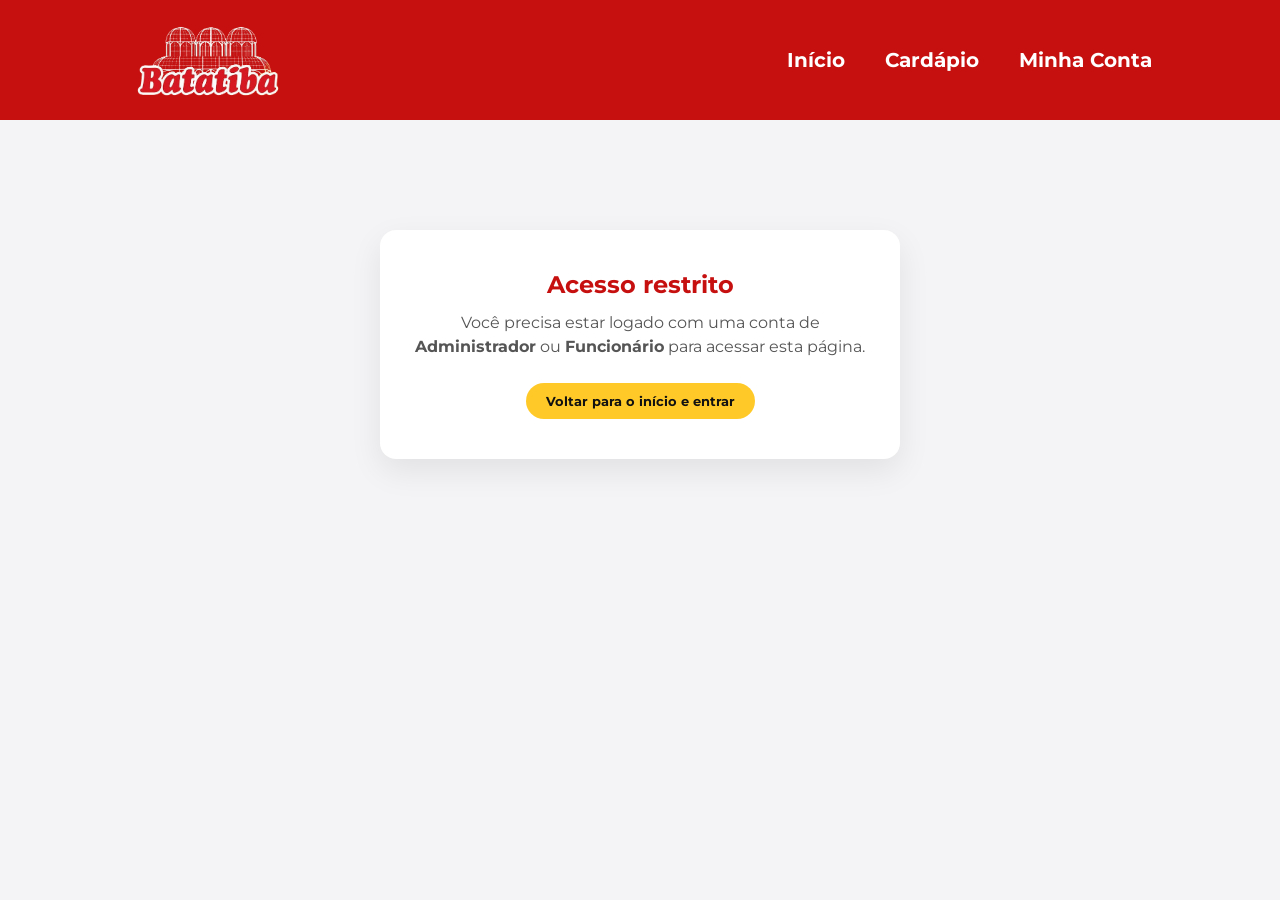
<file: admin.html>
<!DOCTYPE html>
<html lang="pt-BR">
<head>
    <meta charset="UTF-8">
    <meta name="viewport" content="width=device-width, initial-scale=1.0">
    <title>Painel Administrativo | Batatiba</title>
    <link rel="stylesheet" href="style.css">
    <link rel="stylesheet" href="cardapio.css">
    <link rel="stylesheet" href="admin.css">
    <link rel="preconnect" href="https://fonts.googleapis.com">
    <link rel="preconnect" href="https://fonts.gstatic.com" crossorigin>
    <link href="https://fonts.googleapis.com/css2?family=Montserrat:ital,wght@0,100..900;1,100..900&display=swap" rel="stylesheet">
</head>
<body>

    <header class="cabecalho">
        <div class="logo">
            <a href="index.html" class="logo-link">
                <img src="img/logo_Batatibasemfundo.png" alt="Logo Batatiba">
            </a>
        </div>
        <nav class="categoria">
            <a href="index.html">Início</a>
            <a href="cardapio.html">Cardápio</a>
            <a href="index.html">Minha Conta</a>
        </nav>
    </header>

    <main class="container-admin">

        <!-- Mensagem exibida se o usuário não tiver permissão de acesso -->
        <div id="admin-sem-acesso" class="admin-sem-acesso hidden">
            <h2>Acesso restrito</h2>
            <p>Você precisa estar logado com uma conta de <strong>Administrador</strong> ou <strong>Funcionário</strong> para acessar esta página.</p>
            <a href="index.html" class="btn-admin-primario">Voltar para o início e entrar</a>
        </div>

        <div id="admin-conteudo" class="hidden">
            <div class="admin-topo">
                <div>
                    <h1>Painel Administrativo</h1>
                    <p id="admin-boas-vindas" class="admin-subtitulo"></p>
                </div>
                <span id="admin-cargo-badge" class="role-badge badge-admin"></span>
            </div>

            <!-- ABAS -->
            <div class="admin-tabs">
                <button type="button" class="admin-tab-btn active" data-tab="usuarios">👥 Usuários &amp; Cargos</button>
                <button type="button" class="admin-tab-btn" data-tab="cardapio">🍟 Cardápio &amp; Preços</button>
            </div>

            <!-- ===================== ABA USUÁRIOS ===================== -->
            <section id="tab-usuarios" class="admin-tab-painel">

                <div class="admin-card">
                    <h2>Adicionar pessoa</h2>
                    <p class="admin-card-sub">Crie uma conta diretamente e defina o cargo/função dela. A conta é identificada pelo nome completo e telefone.</p>

                    <form id="formNovoUsuario" class="admin-form">
                        <div class="admin-form-grid">
                            <div class="field">
                                <label for="novoNome">Nome completo</label>
                                <input type="text" id="novoNome" required>
                                <span class="error-msg" data-error-for="novoNome"></span>
                            </div>
                            <div class="field">
                                <label for="novoTelefone">Telefone</label>
                                <input type="tel" id="novoTelefone" placeholder="(00) 00000-0000" required>
                                <span class="error-msg" data-error-for="novoTelefone"></span>
                            </div>
                            <div class="field">
                                <label for="novoEmail">E-mail</label>
                                <input type="email" id="novoEmail" placeholder="opcional@exemplo.com">
                                <span class="error-msg" data-error-for="novoEmail"></span>
                            </div>
                            <div class="field">
                                <label for="novoCargo">Cargo / Função</label>
                                <select id="novoCargo" required></select>
                            </div>
                            <div class="field">
                                <label for="novaSenha">Senha temporária</label>
                                <input type="text" id="novaSenha" placeholder="mín. 6 caracteres" required>
                                <span class="error-msg" data-error-for="novaSenha"></span>
                            </div>
                        </div>
                        <button type="submit" class="btn-admin-primario">+ Adicionar pessoa</button>
                    </form>
                </div>

                <div class="admin-card">
                    <div class="admin-card-cabecalho">
                        <div>
                            <h2>Contas cadastradas</h2>
                            <p class="admin-card-sub">Altere o cargo/função de qualquer conta ou remova o acesso quando necessário.</p>
                        </div>

                        <div class="admin-acoes-csv">
                            <button type="button" id="btnExportarUsuarios" class="btn-exportar-txt hidden">
                                📄 Exportar usuários (.txt)
                            </button>

                            <button type="button" id="btnExportarUsuariosCSV" class="btn-exportar-txt hidden">
                                📊 Exportar usuários (.csv)
                            </button>

                            <button type="button" id="btnImportarUsuariosTXT" class="btn-exportar-txt hidden">
                                📥 Importar usuários (.txt)
                            </button>

                            <button type="button" id="btnImportarUsuariosCSV" class="btn-exportar-txt hidden">
                                📥 Importar usuários (.csv)
                            </button>

                            <input type="file" id="inputImportarUsuariosTXT" accept=".txt,text/plain" hidden>
                            <input type="file" id="inputImportarUsuariosCSV" accept=".csv,text/csv" hidden>
                        </div>
                    </div>

                    <div class="admin-table-wrap">
                        <table class="admin-table" id="tabelaUsuarios">
                            <thead>
                                <tr>
                                    <th>Nome</th>
                                    <th>Telefone</th>
                                    <th>E-mail</th>
                                    <th>Cargo / Função</th>
                                    <th></th>
                                </tr>
                            </thead>
                            <tbody></tbody>
                        </table>
                    </div>
                </div>
            </section>

            <!-- ===================== ABA CARDÁPIO ===================== -->
            <section id="tab-cardapio" class="admin-tab-painel hidden">

                <div class="admin-card">
                    <h2 id="tituloFormItem">Adicionar item ao cardápio</h2>
                    <form id="formItemAdmin" class="admin-form">
                        <input type="hidden" id="adminItemId">
                        <div class="admin-form-grid">
                            <div class="field">
                                <label for="adminItemNome">Nome do item</label>
                                <input type="text" id="adminItemNome" required>
                            </div>
                            <div class="field">
                                <label for="adminItemCategoria">Categoria</label>
                                <select id="adminItemCategoria" required>
                                    <option value="torres">Torres de Batata</option>
                                    <option value="porcoes">Porções</option>
                                    <option value="bebidas">Bebidas</option>
                                </select>
                            </div>
                            <div class="field">
                                <label for="adminItemPreco">Preço (R$)</label>
                                <input type="number" id="adminItemPreco" min="0" step="0.01" required>
                            </div>
                            <div class="field">
                                <label for="adminItemImagemArquivo">Imagem do item (PNG ou JPEG)</label>
                                <input type="file" id="adminItemImagemArquivo" accept="image/png, image/jpeg">
                                <input type="hidden" id="adminItemImagem">
                                <img id="adminItemImagemPreview" class="preview-imagem-item hidden" alt="Pré-visualização da imagem">
                            </div>
                            <div class="field field-full">
                                <label for="adminItemDescricao">Descrição</label>
                                <input type="text" id="adminItemDescricao" required>
                            </div>
                        </div>
                        <div class="form-item-acoes">
                            <button type="submit" class="btn-admin-primario">Salvar item</button>
                            <button type="button" id="btnCancelarItemAdmin" class="btn-admin-secundario hidden">Cancelar edição</button>
                        </div>
                    </form>
                </div>

                <div class="admin-card">
                    <div class="admin-card-cabecalho">
                        <div>
                            <h2>Itens do cardápio</h2>
                            <p class="admin-card-sub">Altere preços rapidamente ou edite/remova qualquer item.</p>
                        </div>

                        <div class="admin-acoes-csv">
                            <button type="button" id="btnExportarCardapio" class="btn-exportar-txt hidden">
                                📄 Exportar cardápio (.txt)
                            </button>

                            <button type="button" id="btnExportarCardapioCSV" class="btn-exportar-txt hidden">
                                📊 Exportar cardápio (.csv)
                            </button>

                            <button type="button" id="btnImportarCardapioTXT" class="btn-exportar-txt hidden">
                                📥 Importar cardápio (.txt)
                            </button>

                            <button type="button" id="btnImportarCardapioCSV" class="btn-exportar-txt hidden">
                                📥 Importar cardápio (.csv)
                            </button>

                            <input type="file" id="inputImportarCardapioTXT" accept=".txt,text/plain" hidden>
                            <input type="file" id="inputImportarCardapioCSV" accept=".csv,text/csv" hidden>
                        </div>
                    </div>

                    <!-- CONSULTA: busca, filtro, ordenação e contagem -->
                    <form class="consulta-cardapio" id="adminConsulta" role="search" aria-label="Consultar itens do cardápio" onsubmit="return false">
                        <div class="consulta-campo consulta-busca">
                            <label for="adminConsultaBusca">🔍 Buscar item</label>
                            <input type="search" id="adminConsultaBusca" placeholder="Nome, descrição ou categoria..." autocomplete="off">
                        </div>
                        <div class="consulta-campo">
                            <label for="adminConsultaCategoria">Categoria</label>
                            <select id="adminConsultaCategoria">
                                <option value="todos">Todas</option>
                                <option value="torres">Torres de Batata</option>
                                <option value="porcoes">Porções</option>
                                <option value="bebidas">Bebidas</option>
                            </select>
                        </div>
                        <div class="consulta-campo">
                            <label for="adminConsultaPrecoMin">Preço mín. (R$)</label>
                            <input type="number" id="adminConsultaPrecoMin" min="0" step="0.01" placeholder="0,00">
                        </div>
                        <div class="consulta-campo">
                            <label for="adminConsultaPrecoMax">Preço máx. (R$)</label>
                            <input type="number" id="adminConsultaPrecoMax" min="0" step="0.01" placeholder="100,00">
                        </div>
                        <div class="consulta-campo">
                            <label for="adminConsultaOrdem">Ordenar por</label>
                            <select id="adminConsultaOrdem">
                                <option value="padrao">Ordem cadastrada</option>
                                <option value="nome-asc">Nome (A–Z)</option>
                                <option value="nome-desc">Nome (Z–A)</option>
                                <option value="preco-asc">Menor preço</option>
                                <option value="preco-desc">Maior preço</option>
                                <option value="categoria">Categoria</option>
                            </select>
                        </div>
                        <button type="button" id="adminConsultaLimpar" class="btn-consulta-limpar">Limpar consulta</button>
                    </form>

                    <!-- Contagem de registros por categoria (clique para filtrar) -->
                    <div class="admin-consulta-chips" id="adminConsultaChips" aria-label="Contagem por categoria"></div>

                    <!-- Resumo e estatísticas dos itens exibidos -->
                    <p class="consulta-resumo consulta-resumo-admin" id="adminConsultaResumo" aria-live="polite"></p>
                    <div class="admin-consulta-stats" id="adminConsultaStats"></div>

                    <div class="admin-table-wrap">
                        <table class="admin-table" id="tabelaCardapio">
                            <thead>
                                <tr>
                                    <th>Item</th>
                                    <th>Categoria</th>
                                    <th>Preço</th>
                                    <th></th>
                                </tr>
                            </thead>
                            <tbody></tbody>
                        </table>
                    </div>
                </div>
            </section>
        </div>
    </main>

    <script src="auth-shared.js"></script>
    <script src="admin.js"></script>
</body>
</html>
</file>
<file: style.css>
@import url('https://fonts.googleapis.com/css2?family=Montserrat:ital,wght@0,100..900;1,100..900&display=swap');

/* Palheta de Cores*/
:root {
    --cor-principal: rgb(198, 16, 16);       /* Vermelho Batatiba */
    --cor-destaque: #ffca28;                 /* Amarelo Botão/Hover */
    --cor-destaque-escuro: #e6b825;          /* Amarelo Hover Botão */
    --cor-fundo-pagina: #f4f4f6;             /* Cinza bem claro */
    --cor-fundo-cartao: #ffffff;             /* Branco */
    --cor-texto-escuro: #111111;            /* Preto quase puro */
    --cor-texto-medio: #555555;             /* Cinza médio para textos */
    --cor-texto-claro: #ffffff;             /* Branco */
    --cor-cheddar: #ff9100;                /* Cor Cheddar*/
    --fonte-principal: 'Montserrat', sans-serif;
    --sombra-padrao: 0 12px 32px rgba(0, 0, 0, 0.08);
    --sombra-botao: 0 4px 14px rgba(255, 202, 40, 0.4);
}

/*  Configurações Principais*/
* {
    padding: 0;
    margin: 0;
    box-sizing: border-box;
    font-family: var(--fonte-principal);
}

body {
    background-color: var(--cor-fundo-pagina);
    color: var(--cor-texto-escuro);
}

/* cabeçalho do site */

.cabecalho {
    background-color: var(--cor-principal);
    height: 120px;
    display: flex;
    flex-direction: row;
    justify-content: space-between;
    align-items: center;
    padding: 0 3%;
    position: relative;
    z-index: 10;
    border-bottom: 1px solid var(--line);
}


/*===========================*/
/*       Botão Entrar        */
/*===========================*/

.btn-entrar{
  font-family: var(--fonte-principal);
  background: transparent;
  border: 1px solid var(--cor-texto-claro);
  padding: 10px 26px;
  border-radius: 999px;
  letter-spacing: 0.3px;
    font-size: 20px;
    font-weight: 700;
    color: var(--cor-texto-claro);
    text-decoration: none;
    line-height: 1;
    transition: color 0.2s ease, transform 0.2s ease, background 0.2s ease, border-color 0.2s ease;
    cursor: pointer;
}

.btn-entrar:hover{
    color: var(--cor-texto-escuro);
    background: var(--cor-destaque);
    border-color: var(--cor-destaque);
    transform: translateY(-2px);
}

.btn-entrar:focus-visible,
nav a:focus-visible{
  outline: 2px solid var(--cor-destaque);
  outline-offset: 3px;
}

/*===========================*/
/*   Botão de Perfil (Logado) */
/*===========================*/

.btn-entrar.logged{
  padding: 0;
  width: 48px;
  height: 48px;
  border-radius: 50%;
  border: 2px solid var(--cor-destaque);
  background: var(--cor-principal);
  overflow: hidden;
  display: flex;
  align-items: center;
  justify-content: center;
}

.btn-entrar.logged:hover{
  background: var(--cor-principal);
  border-color: var(--cor-destaque-escuro);
  transform: translateY(-2px) scale(1.05);
}

.avatar-circle{
  width: 100%;
  height: 100%;
  border-radius: 50%;
  overflow: hidden;
  display: flex;
  align-items: center;
  justify-content: center;
}

.avatar-circle img{
  width: 100%;
  height: 100%;
  object-fit: cover;
  display: block;
}

.avatar-circle .avatar-iniciais{
  color: var(--cor-texto-claro);
  font-weight: 800;
  font-size: 18px;
  line-height: 1;
}

/* ===== MODAL OVERLAY ===== */
.overlay{
  position: fixed;
  inset: 0;
  background: rgba(17,17,17,0.72);
  backdrop-filter: blur(3px);
  display:flex;
  align-items:center;
  justify-content:center;
  opacity: 0;
  pointer-events: none;
  transition: opacity 0.25s ease;
  z-index: 100;
}

.overlay.active{
  opacity: 1;
  pointer-events: auto;
}

.modal{
  background: var(--cor-fundo-cartao);
  border: 1px solid rgba(17,17,17,0.08);
  border-radius: 18px;
  width: 400px;
  max-width: 90vw;
  max-height: 88vh;
  overflow-y: auto;
  padding: 40px 36px 32px;
  position: relative;
  transform: translateY(16px) scale(0.97);
  transition: transform 0.3s cubic-bezier(.2,.9,.3,1.2);
  box-shadow: var(--sombra-padrao);
}

.overlay.active .modal{
  transform: translateY(0) scale(1);
}

.modal-close{
  position:absolute;
  top: 18px;
  right: 18px;
  background:none;
  border:none;
  color: var(--cor-texto-medio);
  font-size: 20px;
  cursor:pointer;
  line-height:1;
  transition: color 0.2s ease;
}

.modal-close:hover{ color: var(--cor-principal); }

.modal-screen.hidden{ display:none; }
.hidden{ display:none !important; }

.back-btn{
  background:none;
  border:none;
  color: var(--cor-texto-medio);
  font-size: 13px;
  font-weight: 500;
  cursor:pointer;
  margin-bottom: 18px;
  padding: 0;
  transition: color 0.2s ease;
}

.back-btn:hover{ color: var(--cor-principal); }

.modal-title{
  font-family: var(--fonte-principal);
  font-size: 26px;
  font-weight: 700;
  text-align:center;
  margin-bottom: 6px;
  color: var(--cor-texto-escuro);
}

.modal-sub{
  text-align:center;
  color: var(--cor-texto-medio);
  font-size: 13.5px;
  margin-bottom: 30px;
}

.modal-options{
  display:flex;
  flex-direction:column;
  gap: 14px;
}

/* ===== CARGO/FUNÇÃO E PAINEL ADMIN (Meu Perfil) ===== */
.role-badge{
  display: block;
  width: fit-content;
  margin: 0 auto 18px;
  padding: 5px 14px;
  border-radius: 30px;
  font-size: 12px;
  font-weight: 700;
  text-transform: uppercase;
  letter-spacing: 0.4px;
  background: var(--cor-fundo-pagina);
  color: var(--cor-texto-medio);
  border: 1px solid rgba(17,17,17,0.12);
}

.role-badge.badge-admin{
  background: rgba(198,16,16,0.1);
  color: var(--cor-principal);
  border-color: var(--cor-principal);
}

.role-badge.badge-funcionario{
  background: rgba(255,202,40,0.18);
  color: #7a5b00;
  border-color: var(--cor-destaque);
}

.link-painel-admin{
  display: flex;
  align-items: center;
  justify-content: center;
  gap: 8px;
  width: 100%;
  margin-bottom: 20px;
  padding: 12px;
  border-radius: 10px;
  border: 2px solid var(--cor-principal);
  background: var(--cor-principal);
  color: var(--cor-texto-claro);
  font-family: var(--fonte-principal);
  font-size: 14.5px;
  font-weight: 700;
  text-decoration: none;
  text-align: center;
  transition: background 0.2s ease, color 0.2s ease, transform 0.15s ease;
}

.link-painel-admin:hover{
  background: var(--cor-destaque);
  border-color: var(--cor-destaque);
  color: var(--cor-texto-escuro);
  transform: translateY(-2px);
}

.option-btn{
  display:flex;
  align-items:center;
  justify-content:space-between;
  width:100%;
  padding: 16px 20px;
  border-radius: 12px;
  border: 1px solid rgba(17,17,17,0.1);
  background: var(--cor-fundo-pagina);
  color: var(--cor-texto-escuro);
  font-family: var(--fonte-principal);
  font-size: 15px;
  font-weight: 500;
  cursor:pointer;
  transition: all 0.2s ease;
  text-align:left;
}

.option-btn small{
  display:block;
  color: var(--cor-texto-medio);
  font-size: 12px;
  font-weight: 400;
  margin-top: 2px;
}

.option-btn .arrow{
  color: var(--cor-principal);
  font-size: 18px;
  transition: transform 0.2s ease;
}

.option-btn:hover{
  border-color: var(--cor-principal);
  background: rgba(198,16,16,0.06);
}

.option-btn:hover .arrow{
  transform: translateX(4px);
}

.option-btn.primary{
  border-color: var(--cor-destaque);
  background: linear-gradient(135deg, rgba(255,202,40,0.18), rgba(255,202,40,0.05));
}

/* ===== FORM ===== */
.field{
  margin-bottom: 18px;
  display:flex;
  flex-direction:column;
  gap: 6px;
}

.field label{
  font-size: 13px;
  font-weight: 500;
  color: var(--cor-texto-medio);
}

.field input{
  background: var(--cor-fundo-pagina);
  border: 1px solid rgba(17,17,17,0.12);
  border-radius: 10px;
  padding: 12px 14px;
  color: var(--cor-texto-escuro);
  font-family: var(--fonte-principal);
  font-size: 14.5px;
  outline:none;
  transition: border-color 0.2s ease, background 0.2s ease;
}

.field input::placeholder{
  color: rgba(85,85,85,0.55);
}

.field input:focus{
  border-color: var(--cor-destaque);
  background: rgba(255,202,40,0.08);
}

.field input.invalid{
  border-color: var(--cor-principal);
}

.error-msg{
  min-height: 14px;
  font-size: 12px;
  color: var(--cor-principal);
}

.submit-btn{
  width:100%;
  margin-top: 8px;
  padding: 13px;
  border-radius: 10px;
  border: none;
  background: var(--cor-principal);
  color: var(--cor-texto-claro);
  font-family: var(--fonte-principal);
  font-size: 15px;
  font-weight: 600;
  cursor:pointer;
  box-shadow: var(--sombra-botao);
  transition: filter 0.2s ease, transform 0.15s ease, background 0.2s ease;
}

.submit-btn:hover{
  background: var(--cor-destaque-escuro);
  color: var(--cor-texto-escuro);
}

.submit-btn:active{
  transform: scale(0.98);
}

.option-btn:focus-visible,
.submit-btn:focus-visible,
.back-btn:focus-visible,
.modal-close:focus-visible,
.field input:focus-visible{
  outline: 2px solid var(--cor-destaque);
  outline-offset: 2px;
}

@media (max-width: 720px){
  header{ padding: 16px 20px; flex-wrap:wrap; gap:14px; }
  nav{ order:3; width:100%; justify-content:center; gap:22px; flex-wrap:wrap; }
  .btn-entrar{ padding:8px 20px; }
}

@media (prefers-reduced-motion: reduce){
  *{ transition: none !important; }
}


/*===================*/
/*       Logo        */
/*===================*/

.logo {
    height: 160px;
    display: flex;
    align-items: center;
}

.logo img {
    height: 100%;
    width: auto;
    object-fit: contain;
}

.categoria {
    display: flex;
    gap: 40px;
    align-items: center;
}

.categoria a {
    font-size: 20px;
    font-weight: 700;
    color: var(--cor-texto-claro);
    text-decoration: none;
    line-height: 1;
    transition: color 0.2s ease, transform 0.2s ease;
    cursor: pointer;
}

.categoria a:hover {
    color: var(--cor-destaque); 
    transform: translateY(-2px);
}

main {
    padding: 60px 0px;
}

.container-destaque {
    max-width: 1200px;
    margin: 0 auto;
}

.cartao-destaque {
    background-color: var(--cor-fundo-cartao);
    border-radius: 24px;
    box-shadow: var(--sombra-padrao);
    display: flex;
    overflow: hidden;
    align-items: center;
    min-height: 480px;
    margin-bottom: 70px;
}

.coluna-texto {
    flex: 1;
    padding: 60px;
}

.coluna-texto h1 {
    font-size: 38px;
    font-weight: 800;
    color: var(--cor-principal);
    line-height: 1.25;
    margin-bottom: 18px;
}

.coluna-texto p {
    font-size: 17px;
    color: var(--cor-texto-medio);
    line-height: 1.6;
    margin-bottom: 32px;
}


.botao-acao {
    display: inline-block;
    background-color: var(--cor-destaque);
    color: var(--cor-texto-escuro);
    font-weight: 800;
    font-size: 15px;
    text-transform: uppercase;
    letter-spacing: 0.5px;
    text-decoration: none;
    padding: 16px 32px;
    border-radius: 50px;
    box-shadow: var(--sombra-botao);
    transition: background-color 0.3s ease, transform 0.2s ease, box-shadow 0.2s ease;
    border: none;
}

.botao-acao:hover {
    background-color: var(--cor-destaque-escuro);
    transform: translateY(-3px);
    box-shadow: 0 6px 20px rgba(255, 202, 40, 0.6);
}

.coluna-imagem {
    flex: 1;
    height: 100%;
    align-self: stretch;
}

.coluna-imagem img {
    width: 100%;
    height: 100%;
    object-fit: cover;
    display: block;
}

/* Faixa Sem glutén */

.container-faixa{
     background-color: var(--cor-destaque);
    
}

.faixa{
    padding: 5px 20px;
    color: #FFFFFF;
    display: flex;
    align-items: center;
    justify-content: center;
    gap: 20px;
    margin-bottom: 50px;
    
}

.Selo img {
    height: 110px;  
    width: auto;    
    display: block;
}


.Celiaco p {
    color: var(--cor-texto-escuro);
    font-weight: 700;
    margin: 0;     
}

/* Sessão Promoção*/


.promocao{
    display: flex;
    align-items: center;
    justify-content: center;
    text-align: center;
    padding: 40px 0;
}

.titlePromo{
    color: var(--cor-cheddar);
    font-size: 34px;
    text-shadow: 2px 2px 4px rgba(0, 0, 0, 0.1);
}

.container-promocoes{
    display: flex;
    justify-content: center;
    gap: 30px;
    max-width: 1200px;
    margin: 0 auto;
    padding: 0 20px;

}

.card-promo{
    background-color: var(--cor-fundo-cartao);
    border-radius: 16px;
    box-shadow: var(--sombra-padrao);
    width: 320px;
    overflow: hidden;
    transition: transform 0.3s ease;
    display: flex;
    flex-direction: column;
}

.card-promo:hover {
    transform: translateY(-8px) scale(1.02); /* Sobe 8px e cresce 2% */
    box-shadow: 0 16px 35px rgba(0, 0, 0, 0.18); /* Aumenta a sombra */
    cursor: pointer;
}

.card-promo .card-imagem img {
    transition: transform 0.4s ease;
}

.card-promo:hover .card-imagem img {
    transform: scale(1.08); 
}

@keyframes subirEAparecer {
    from {
        opacity: 0;
        transform: translateY(30px); 
    }
    to {
        opacity: 1;
        transform: translateY(0); 
    }
}

/* Aplica a animação nos cards */
.card-promo {
    animation: subirEAparecer 0.6s ease-out forwards;
}

.card-imagem{
    width: 100%;
    height: 200px;
    overflow: hidden;
}

.card-imagem img{
    width: 100%;
    height: 100%;
    object-fit: cover; 
    display: block;
}

.card-conteudo {
    padding: 24px; 
    display: flex;
    flex-direction: column;
    flex-grow: 1;
}

.card-conteudo h3 {
    font-size: 20px;
    font-weight: 700;
    margin-bottom: 8px;
    color: var(--cor-texto-escuro);
}

.card-conteudo p{
    font-size: 14px;
    color: var(--cor-texto-medio);
    line-height: 1.5;
    margin-bottom: 15px;
    min-height: 42px;
}

.precos {
    display: flex;
    align-items: center;
    gap: 12px;       
    margin-bottom: 20px;
}

.preco-antigo {
    font-size: 14px;
    color: #999999;
    text-decoration: line-through; 
}

.preco-novo {
    font-size: 22px;
    font-weight: 800;
    color: var(--cor-cheddar); 
}

.botao{
    display: flex;
    align-items: center;
    justify-content: center;
    margin-top: auto; 
    padding-top: 15px;
}


/* --- Responsividade --- */
@media (max-width: 900px) {
    .cabecalho {
        flex-direction: column;
        height: auto;
        padding: 20px;
        gap: 15px;
    }

    .logo {
        height: 100px;
    }

    .categoria {
        gap: 20px;
        flex-wrap: wrap;
        justify-content: center;
    }

    .categoria a {
        font-size: 16px;
    }

    main {
        padding: 30px 15px;
    }

    .cartao-destaque {
        flex-direction: column-reverse;
        text-align: center;
    }

    .coluna-texto {
        padding: 35px 20px;
    }

    .coluna-texto h1 {
        font-size: 28px;
    }

    .coluna-texto p {
        font-size: 15px;
    }

    .coluna-imagem {
        width: 100%;
        height: 280px;
    }
}


.carousel-container {
    position: relative;
    max-width: 1280px; 
    margin: 0 auto;
    padding: 0 60px; 
}


.slider-window {
    width: 100%;
    overflow: hidden; 
    padding: 20px 0; 
}


.container-promocoes.slider-track {
    display: flex;
    justify-content: flex-start; 
    gap: 30px;
    margin: 0; 
    padding: 0;
    max-width: none; 
    transition: transform 0.5s ease-in-out;
    width: max-content; 
}


.card-promo {
    flex-shrink: 0; 
    transition: transform 0.3s ease; 
}

.carousel-button {
    position: absolute;
    top: 50%;
    transform: translateY(-50%); 
    background-color: var(--cor-principal);
    color: white;
    border: none;
    width: 45px;
    height: 45px;
    border-radius: 50%;
    font-size: 24px;
    cursor: pointer;
    z-index: 5;
    box-shadow: 0 4px 8px rgba(0,0,0,0.2);
    transition: background-color 0.3s ease, opacity 0.3s ease;
    display: flex;
    align-items: center;
    justify-content: center;
}

.carousel-button:hover {
    background-color: var(--cor-destaque);
    color: var(--cor-texto-escuro);
}
.carousel-button.prev {
    left: 5px;
}

.carousel-button.next {
    right: 5px;
}

.carousel-button:disabled {
    background-color: #ccc;
    cursor: not-allowed;
    opacity: 0.5;
}


@media (max-width: 900px) {
    .carousel-container {
        padding: 0 10px; 
    }
    
    .carousel-button {
        width: 35px;
        height: 35px;
        font-size: 18px;
    }
}

.secao-quem-somos {
    max-width: 1200px;
    margin: 70px auto;
    padding: 0 20px;
}

.container-qs {
    display: flex;
    align-items: center;
    gap: 50px;
}

/* Mosaico de Imagem no Estilo Cartão */
.mosaico-qs {
    flex: 1;
    position: relative;
}

.foto-principal {
    background-color: var(--cor-fundo-cartao);
    border-radius: 24px;
    box-shadow: var(--sombra-padrao);
    padding: 12px;
    overflow: hidden;
    transition: transform 0.3s ease;
}

.foto-principal:hover {
    transform: translateY(-5px);
}

.foto-principal img {
    width: 100%;
    height: 420px;
    object-fit: cover;
    border-radius: 16px;
    display: block;
}

/* Conteúdo de Texto */
.conteudo-qs {
    flex: 1;
}

.tag-subtitulo {
    display: inline-block;
    color: var(--cor-principal);
    font-size: 14px;
    font-weight: 800;
    text-transform: uppercase;
    letter-spacing: 1px;
    margin-bottom: 8px;
}

.conteudo-qs h2 {
    font-size: 34px;
    font-weight: 800;
    color: var(--cor-texto-escuro);
    line-height: 1.25;
    margin-bottom: 20px;
}

.conteudo-qs p {
    font-size: 16px;
    color: var(--cor-texto-medio);
    line-height: 1.7;
    margin-bottom: 16px;
}

.conteudo-qs p strong {
    color: var(--cor-texto-escuro);
}

.selo-celiaco-card {
    display: flex;
    align-items: center;
    gap: 16px;
    background-color: var(--cor-fundo-cartao);
    border: 2px solid var(--cor-destaque);
    border-radius: 16px;
    padding: 16px 20px;
    margin-top: 24px;
    box-shadow: 0 4px 12px rgba(0, 0, 0, 0.04);
}

.selo-celiaco-card .img-selo img {
    height: 50px;
    width: auto;
    display: block;
}

.selo-celiaco-card h4 {
    font-size: 16px;
    font-weight: 800;
    color: var(--cor-principal);
    margin-bottom: 4px;
}

.selo-celiaco-card p {
    font-size: 13px;
    color: var(--cor-texto-medio);
    margin: 0;
    line-height: 1.4;
}

/* Responsividade */
@media (max-width: 900px) {
    .container-qs {
        flex-direction: column;
        gap: 30px;
    }

    .foto-principal img {
        height: 280px;
    }

    .conteudo-qs h2 {
        font-size: 28px;
    }
}


/* Botão Fixo do Whatssap*/

.btn-whatsapp-flutuante{
    position: fixed;
    bottom: 25px;
    right: 25px;
    width: 60px;
    height: 60px;
    background-color: #25d366;
    border-radius: 50%;
    display: flex;
    align-items: center;
    justify-content: center;
    box-shadow: 0 4px 12px rgba(0, 0, 0, 0.25);
    z-index: 9999;
    transition: transform 0.3s ease, box-shadow 0.3s ease;
}

.btn-whatsapp-flutuante:hover{
    transform: scale(1.1);
    box-shadow: 0 6px 16px rgba(0, 0, 0, 0.35);
}

.btn-whatsapp-flutuante img{
    width: 35px;
    height: 35px;
    object-fit: contain;
}

.btn-avaliacao-flutuante {
    position: fixed;
    bottom: 25px;
    left: 25px;
    background-color: var(--cor-fundo-cartao);
    color: var(--cor-texto-escuro);
    border: 2px solid var(--cor-destaque);
    padding: 8px 14px;
    border-radius: 50px;
    display: flex;
    align-items: center;
    gap: 8px;
    text-decoration: none;
    font-weight: 700;
    font-size: 12px;
    box-shadow: 0 4px 12px rgba(0, 0, 0, 0.15);
    z-index: 9999;
    transition: transform 0.3s ease, box-shadow 0.3s ease, background-color 0.3s ease;
}

.btn-avaliacao-flutuante:hover {
    transform: translateY(-3px) scale(1.03);
    box-shadow: 0 6px 18px rgba(0, 0, 0, 0.2);
    background-color: var(--cor-destaque);
}

.btn-avaliacao-flutuante .icone-estrela {
    font-size: 13px;
}

/* Oculta o texto em telas muito pequenas para não poluir */
@media (max-width: 480px) {
    .btn-avaliacao-flutuante .texto-btn {
        display: none;
    }
    .btn-avaliacao-flutuante {
        padding: 12px;
        border-radius: 50%;
    }

}


/* Seção Avaliações */
.secao-avaliacoes {
    max-width: 1200px;
    margin: 80px auto;
    padding: 0 20px;
    text-align: center;
}

.cabecalho-avaliacoes {
    margin-bottom: 40px;
}

.cabecalho-avaliacoes h2 {
    font-size: 34px;
    font-weight: 800;
    color: var(--cor-texto-escuro);
    margin: 8px 0 16px 0;
}

.nota-google {
    display: inline-flex;
    align-items: center;
    gap: 10px;
    background-color: var(--cor-fundo-cartao);
    padding: 8px 20px;
    border-radius: 30px;
    box-shadow: 0 2px 8px rgba(0,0,0,0.06);
}

.estrelas-geral, .estrelas {
    color: #ffb400;
    font-size: 18px;
    letter-spacing: 2px;
}

.nota-google p {
    font-size: 14px;
    color: var(--cor-texto-medio);
    margin: 0;
}

/* Cards de Depoimento */
.cards-depoimentos {
    display: flex;
    gap: 25px;
    justify-content: center;
    flex-wrap: wrap;
}

.card-depoimento {
    background-color: var(--cor-fundo-cartao);
    padding: 30px;
    border-radius: 20px;
    box-shadow: var(--sombra-padrao);
    flex: 1;
    min-width: 280px;
    max-width: 360px;
    text-align: left;
    display: flex;
    flex-direction: column;
    justify-content: space-between;
    transition: transform 0.3s ease;
}

.card-depoimento:hover {
    transform: translateY(-5px);
}

.card-depoimento .comentario {
    font-size: 15px;
    color: var(--cor-texto-medio);
    line-height: 1.6;
    margin: 15px 0 20px 0;
    font-style: italic;
}

.autor-info strong {
    display: block;
    color: var(--cor-texto-escuro);
    font-size: 15px;
}

.autor-info span {
    font-size: 12px;
    color: #888;
}

@media (max-width: 900px) {
    .cards-depoimentos {
        flex-direction: column;
        align-items: center;
    }

    .card-depoimento {
        width: 100%;
        max-width: 100%;
    }
}




/* ==========================================
   SEÇÃO LOCALIZAÇÃO (DUAS UNIDADES)
   ========================================== */

.secao-localizacao {
    max-width: 1200px;
    margin: 80px auto;
    padding: 0 20px;
}

.cabecalho-localizacao {
    text-align: center;
    margin-bottom: 45px;
}

.cabecalho-localizacao h2 {
    font-size: 34px;
    font-weight: 800;
    color: var(--cor-texto-escuro);
    margin: 8px 0;
}

.cabecalho-localizacao p {
    font-size: 16px;
    color: var(--cor-texto-medio);
}

/* Grid com as duas unidades */
.grid-unidades {
    display: flex;
    gap: 30px;
    justify-content: center;
}

/* Card Individual de Unidade */
.card-unidade {
    background-color: var(--cor-fundo-cartao);
    border-radius: 24px;
    padding: 32px;
    box-shadow: var(--sombra-padrao);
    flex: 1;
    display: flex;
    flex-direction: column;
    justify-content: space-between;
    transition: transform 0.3s ease, box-shadow 0.3s ease;
}

.card-unidade:hover {
    transform: translateY(-5px);
    box-shadow: 0 16px 35px rgba(0, 0, 0, 0.12);
}

.card-unidade h3 {
    font-size: 22px;
    font-weight: 800;
    color: var(--cor-principal);
    margin-bottom: 20px;
    border-bottom: 2px solid var(--cor-fundo-pagina);
    padding-bottom: 12px;
}

/* Itens de Informação (Endereço, Horário, Destaque) */
.info-item {
    display: flex;
    align-items: flex-start;
    gap: 12px;
    margin-bottom: 16px;
}

.info-item .icone {
    font-size: 18px;
    line-height: 1.4;
}

.info-item p {
    font-size: 14px;
    color: var(--cor-texto-medio);
    line-height: 1.5;
    margin: 0;
}

.info-item p strong {
    color: var(--cor-texto-escuro);
}

/* Container e Ajuste do Mapa (iframe do Google Maps) */
.mapa-container {
    margin-top: 20px;
    width: 100%;
    height: 240px;
    border-radius: 16px;
    overflow: hidden;
}

.mapa-container iframe {
    width: 100%;
    height: 100%;
    border: 0;
    border-radius: 16px;
}

/* Responsividade (Telas menores e Celulares) */
@media (max-width: 900px) {
    .grid-unidades {
        flex-direction: column;
        gap: 25px;
    }

    .cabecalho-localizacao h2 {
        font-size: 28px;
    }

    .card-unidade {
        padding: 24px;
    }
}


/* ==========================================
   ESTILOS DO RODAPÉ (FOOTER)
   ========================================== */

.rodape-site {
    background-color: var(--cor-fundo-cartao);
    border-top: 2px solid var(--cor-fundo-pagina);
    padding-top: 60px;
    margin-top: 100px;
}

.container-rodape {
    max-width: 1200px;
    margin: 0 auto;
    padding: 0 20px;
    display: flex;
    justify-content: space-between;
    gap: 40px;
    flex-wrap: wrap;
}

.coluna-rodape {
    flex: 1;
    min-width: 240px;
}

/* Estilo da Marca/Logo no Rodapé */
.logo-rodape {
    font-size: 28px;
    font-weight: 800;
    color: var(--cor-texto-escuro);
    margin-bottom: 12px;
}

.logo-rodape span {
    color: var(--cor-destaque);
}

.coluna-rodape p {
    font-size: 14px;
    color: var(--cor-texto-medio);
    line-height: 1.6;
    margin-bottom: 12px;
}

.destaque-gluten {
    color: #25d366 !important;
    font-weight: 700;
    margin-top: 10px;
}

/* Títulos das Colunas */
.coluna-rodape h4 {
    font-size: 18px;
    font-weight: 700;
    color: var(--cor-texto-escuro);
    margin-bottom: 20px;
    position: relative;
}

/* Links Rápidos */
.links-rodape {
    list-style: none;
    padding: 0;
    margin: 0;
}

.links-rodape li {
    margin-bottom: 10px;
}

.links-rodape a {
    color: var(--cor-texto-medio);
    text-decoration: none;
    font-size: 14px;
    transition: color 0.3s ease;
}

.links-rodape a:hover {
    color: var(--cor-destaque);
}

/* Redes Sociais */
.redes-sociais a {
    display: inline-flex;
    align-items: center;
    gap: 8px;
    background-color: var(--cor-fundo-pagina);
    color: var(--cor-texto-escuro);
    padding: 8px 16px;
    border-radius: 20px;
    text-decoration: none;
    font-size: 14px;
    font-weight: 600;
    transition: background-color 0.3s ease, transform 0.3s ease;
}

.redes-sociais a:hover {
    background-color: var(--cor-destaque);
    transform: translateY(-2px);
}

/* Linha de Direitos e Créditos */
.rodape-direitos {
    margin-top: 50px;
    padding: 20px;
    border-top: 1px solid var(--cor-fundo-pagina);
    text-align: center;
    display: flex;
    justify-content: space-between;
    align-items: center;
    max-width: 1200px;
    margin-left: auto;
    margin-right: auto;
    flex-wrap: wrap;
    gap: 10px;
}

.rodape-direitos p {
    font-size: 13px;
    color: #888;
    margin: 0;
}

.creditos-dev {
    font-weight: 600;
}

/* Responsividade do Rodapé */
@media (max-width: 768px) {
    .container-rodape {
        flex-direction: column;
        gap: 30px;
    }

    .rodape-direitos {
        flex-direction: column;
        text-align: center;
    }
}

/* ===== TELA DE PERFIL ===== */
.profile-avatar-container {
  display: flex;
  flex-direction: column;
  align-items: center;
  gap: 10px;
  margin-bottom: 20px;
}

.avatar-preview {
  width: 100px;
  height: 100px;
  border-radius: 50%;
  overflow: hidden;
  border: 3px solid var(--cor-destaque);
  box-shadow: 0 4px 10px rgba(0, 0, 0, 0.15);
}

.avatar-preview img {
  width: 100%;
  height: 100%;
  object-fit: cover;
}

.btn-change-avatar {
  font-size: 13px;
  font-weight: 600;
  color: var(--cor-principal);
  cursor: pointer;
  text-decoration: underline;
  transition: color 0.2s ease;
}

.btn-change-avatar:hover {
  color: var(--cor-destaque-escuro);
}

.hidden-input {
  display: none;
}

.logout-btn {
  width: 100%;
  margin-top: 10px;
  padding: 12px;
  border-radius: 10px;
  border: 1px solid var(--cor-principal);
  background: transparent;
  color: var(--cor-principal);
  font-family: var(--fonte-principal);
  font-size: 14px;
  font-weight: 600;
  cursor: pointer;
  transition: all 0.2s ease;
}

.logout-btn:hover {
  background: var(--cor-principal);
  color: var(--cor-texto-claro);
}
</file>
<file: cardapio.css>
@import url('https://fonts.googleapis.com/css2?family=Montserrat:ital,wght@0,100..900;1,100..900&display=swap');

/* --- Paleta de Cores & Variáveis --- */
:root {
    --cor-principal: rgb(198, 16, 16);       /* Vermelho Batatiba */
    --cor-destaque: #ffca28;                 /* Amarelo Botão/Hover */
    --cor-destaque-escuro: #e6b825;          /* Amarelo Hover Botão */
    --cor-fundo-pagina: #f4f4f6;             /* Cinza bem claro */
    --cor-fundo-cartao: #ffffff;             /* Branco */
    --cor-texto-escuro: #111111;            /* Preto quase puro */
    --cor-texto-medio: #555555;             /* Cinza médio para textos */
    --cor-texto-claro: #ffffff;             /* Branco */
    --cor-cheddar: #ff9100;                /* Cor Cheddar */
    --fonte-principal: 'Montserrat', sans-serif;
    --sombra-padrao: 0 12px 32px rgba(0, 0, 0, 0.08);
    --sombra-botao: 0 4px 14px rgba(255, 202, 40, 0.4);
}

/* --- Reset e Configurações Globais --- */
* {
    padding: 0;
    margin: 0;
    box-sizing: border-box;
    font-family: var(--fonte-principal);
}

body {
    background-color: var(--cor-fundo-pagina);
    color: var(--cor-texto-escuro);
}

main {
    padding: 60px 0px;
}

/* --- Cabeçalho do Site --- */
.cabecalho {
    background-color: var(--cor-principal);
    height: 120px;
    display: flex;
    flex-direction: row;
    justify-content: space-between;
    align-items: center;
    padding: 0 10%;
    position: relative;
    z-index: 10;
}

/* Logo */
.logo {
    display: flex;
    align-items: center;
    height: 160px;
}

.logo a,
.logo .logo-link {
    height: 100%;
    display: flex;
    align-items: center;
}

.logo img {
    height: 100%;
    max-height: 160px; 
    width: auto;
    object-fit: contain;
}

.categoria {
    display: flex;
    gap: 40px;
    align-items: center;
}

.categoria a {
    font-size: 20px;
    font-weight: 700;
    color: var(--cor-texto-claro);
    text-decoration: none;
    line-height: 1;
    transition: color 0.2s ease, transform 0.2s ease;
    cursor: pointer;
}

.categoria a:hover {
    color: var(--cor-destaque); 
    transform: translateY(-2px);
}

/* --- Cartão Destaque / Banner --- */
.container-destaque {
    max-width: 1200px;
    margin: 0 auto;
}

.cartao-destaque {
    background-color: var(--cor-fundo-cartao);
    border-radius: 24px;
    box-shadow: var(--sombra-padrao);
    display: flex;
    overflow: hidden;
    align-items: center;
    min-height: 480px;
    margin-bottom: 70px;
}

.coluna-texto {
    flex: 1;
    padding: 60px;
}

.coluna-texto h1 {
    font-size: 38px;
    font-weight: 800;
    color: var(--cor-principal);
    line-height: 1.25;
    margin-bottom: 18px;
}

.coluna-texto p {
    font-size: 17px;
    color: var(--cor-texto-medio);
    line-height: 1.6;
    margin-bottom: 32px;
}

.botao-acao {
    display: inline-block;
    background-color: var(--cor-destaque);
    color: var(--cor-texto-escuro);
    font-weight: 800;
    font-size: 15px;
    text-transform: uppercase;
    letter-spacing: 0.5px;
    text-decoration: none;
    padding: 16px 32px;
    border-radius: 50px;
    box-shadow: var(--sombra-botao);
    transition: background-color 0.3s ease, transform 0.2s ease, box-shadow 0.2s ease;
    border: none;
}

.botao-acao:hover {
    background-color: var(--cor-destaque-escuro);
    transform: translateY(-3px);
    box-shadow: 0 6px 20px rgba(255, 202, 40, 0.6);
}

.coluna-imagem {
    flex: 1;
    height: 100%;
    align-self: stretch;
}

.coluna-imagem img {
    width: 100%;
    height: 100%;
    object-fit: cover;
    display: block;
}

/* --- Faixa Sem Glúten --- */
.container-faixa {
    background-color: var(--cor-destaque);
}

.faixa {
    padding: 5px 20px;
    color: #FFFFFF;
    display: flex;
    align-items: center;
    justify-content: center;
    gap: 20px;
    margin-bottom: 50px;
}

.Selo img {
    height: 110px;  
    width: auto;    
    display: block;
}

.Celiaco p {
    color: var(--cor-texto-escuro);
    font-weight: 700;
    margin: 0;     
}

/* --- Seção Promoções & Carrossel --- */
.promocao {
    display: flex;
    align-items: center;
    justify-content: center;
    text-align: center;
    padding: 40px 0;
}

.titlePromo {
    color: var(--cor-cheddar);
    font-size: 34px;
    text-shadow: 2px 2px 4px rgba(0, 0, 0, 0.1);
}

.carousel-container {
    position: relative;
    max-width: 1280px; 
    margin: 0 auto;
    padding: 0 60px; 
}

.slider-window {
    width: 100%;
    overflow: hidden; 
    padding: 20px 0; 
}

.container-promocoes.slider-track {
    display: flex;
    justify-content: flex-start; 
    gap: 30px;
    margin: 0; 
    padding: 0;
    max-width: none; 
    transition: transform 0.5s ease-in-out;
    width: max-content; 
}

.container-promocoes {
    display: flex;
    justify-content: center;
    gap: 30px;
    max-width: 1200px;
    margin: 0 auto;
    padding: 0 20px;
}

.card-promo {
    background-color: var(--cor-fundo-cartao);
    border-radius: 16px;
    box-shadow: var(--sombra-padrao);
    width: 320px;
    overflow: hidden;
    transition: transform 0.3s ease;
    display: flex;
    flex-direction: column;
    flex-shrink: 0;
    animation: subirEAparecer 0.6s ease-out forwards;
}

.card-promo:hover {
    transform: translateY(-8px) scale(1.02);
    box-shadow: 0 16px 35px rgba(0, 0, 0, 0.18);
    cursor: pointer;
}

.card-imagem {
    width: 100%;
    height: 200px;
    overflow: hidden;
}

.card-imagem img {
    width: 100%;
    height: 100%;
    object-fit: cover; 
    display: block;
    transition: transform 0.4s ease;
}

.card-promo:hover .card-imagem img {
    transform: scale(1.08); 
}

.card-conteudo {
    padding: 24px; 
    display: flex;
    flex-direction: column;
    flex-grow: 1;
}

.card-conteudo h3 {
    font-size: 20px;
    font-weight: 700;
    margin-bottom: 8px;
    color: var(--cor-texto-escuro);
}

.card-conteudo p {
    font-size: 14px;
    color: var(--cor-texto-medio);
    line-height: 1.5;
    margin-bottom: 15px;
    min-height: 42px;
}

.precos {
    display: flex;
    align-items: center;
    gap: 12px;       
    margin-bottom: 20px;
}

.preco-antigo {
    font-size: 14px;
    color: #999999;
    text-decoration: line-through; 
}

.preco-novo {
    font-size: 22px;
    font-weight: 800;
    color: var(--cor-cheddar); 
}

.botao {
    display: flex;
    align-items: center;
    justify-content: center;
    margin-top: auto; 
    padding-top: 15px;
}

/* Botões do Carrossel */
.carousel-button {
    position: absolute;
    top: 50%;
    transform: translateY(-50%); 
    background-color: var(--cor-principal);
    color: white;
    border: none;
    width: 45px;
    height: 45px;
    border-radius: 50%;
    font-size: 24px;
    cursor: pointer;
    z-index: 5;
    box-shadow: 0 4px 8px rgba(0,0,0,0.2);
    transition: background-color 0.3s ease, opacity 0.3s ease;
    display: flex;
    align-items: center;
    justify-content: center;
}

.carousel-button:hover {
    background-color: var(--cor-destaque);
    color: var(--cor-texto-escuro);
}

.carousel-button.prev {
    left: 5px;
}

.carousel-button.next {
    right: 5px;
}

.carousel-button:disabled {
    background-color: #ccc;
    cursor: not-allowed;
    opacity: 0.5;
}

/* --- Seção do Cardápio --- */
.container-cardapio {
    max-width: 1200px;
    margin: 0 auto;
    padding: 20px;
}

.titulo-secao {
    text-align: center;
    margin-bottom: 40px;
}

.titulo-secao h2 {
    font-size: 36px;
    color: var(--cor-principal);
    font-weight: 800;
}

.titulo-secao p {
    color: var(--cor-texto-medio);
    font-size: 16px;
    margin-top: 8px;
}

.filtros-cardapio {
    display: flex;
    justify-content: center;
    flex-wrap: wrap;
    gap: 15px;
    margin-bottom: 30px;
}

.btn-filtro {
    background-color: var(--cor-fundo-cartao);
    border: 2px solid var(--cor-principal);
    color: var(--cor-principal);
    padding: 10px 24px;
    border-radius: 30px;
    font-weight: 700;
    cursor: pointer;
    transition: all 0.3s ease;
}

.btn-filtro.active {
    background-color: var(--cor-principal);
    color: var(--cor-texto-claro);
}

.grid-cardapio {
    display: grid;
    grid-template-columns: repeat(auto-fit, minmax(350px, 1fr));
    gap: 30px;
}

.item-cardapio {
    background-color: var(--cor-fundo-cartao);
    border-radius: 16px;
    box-shadow: var(--sombra-padrao);
    display: flex;
    overflow: hidden;
    transition: transform 0.3s ease;
}

.item-cardapio:hover {
    transform: translateY(-5px);
}

.item-img {
    width: 130px;
    min-width: 130px;
    height: 100%;
}

.item-img img {
    width: 100%;
    height: 100%;
    object-fit: cover;
}

.item-detalhes {
    padding: 18px;
    display: flex;
    flex-direction: column;
    justify-content: space-between;
    width: 100%;
}

.item-header {
    display: flex;
    justify-content: space-between;
    align-items: flex-start;
    gap: 10px;
    margin-bottom: 8px;
}

.item-header h3 {
    font-size: 18px;
    color: var(--cor-texto-escuro);
    font-weight: 700;
}

.item-header .preco {
    font-size: 18px;
    font-weight: 800;
    color: var(--cor-cheddar);
    white-space: nowrap;
}

.item-detalhes .descricao {
    font-size: 13px;
    color: var(--cor-texto-medio);
    line-height: 1.4;
}
/* Esconde o item quando a classe 'escondido' estiver presente */
.item-cardapio.escondido {
    display: none !important;
}

/* --- Animações --- */
@keyframes subirEAparecer {
    from {
        opacity: 0;
        transform: translateY(30px); 
    }
    to {
        opacity: 1;
        transform: translateY(0); 
    }
}

/* --- Responsividade --- */
@media (max-width: 900px) {
    .cabecalho {
        flex-direction: column;
        height: auto;
        padding: 20px;
        gap: 15px;
    }

    .logo {
        height: 100px;
    }

    .categoria {
        gap: 20px;
        flex-wrap: wrap;
        justify-content: center;
    }

    .categoria a {
        font-size: 16px;
    }

    main {
        padding: 30px 15px;
    }

    .cartao-destaque {
        flex-direction: column-reverse;
        text-align: center;
    }

    .coluna-texto {
        padding: 35px 20px;
    }

    .coluna-texto h1 {
        font-size: 28px;
    }

    .coluna-texto p {
        font-size: 15px;
    }

    .coluna-imagem {
        width: 100%;
        height: 280px;
    }

    .carousel-container {
        padding: 0 10px; 
    }
    
    .carousel-button {
        width: 35px;
        height: 35px;
        font-size: 18px;
    }
}

@media (max-width: 600px) {
    .grid-cardapio {
        grid-template-columns: 1fr;
    }
    
    .item-cardapio {
        flex-direction: column;
    }

    .item-img {
        width: 100%;
        height: 180px;
    }
}

/* ==========================================
   BOTÃO COMPRAR
========================================== */

.btn-comprar {
    width: 100%;
    margin-top: 16px;
    padding: 12px 18px;

    border: none;
    border-radius: 10px;

    background-color: var(--cor-principal);
    color: white;

    font-family: var(--fonte-principal);
    font-size: 14px;
    font-weight: 800;

    cursor: pointer;

    transition:
        background-color 0.25s ease,
        transform 0.2s ease,
        box-shadow 0.2s ease;
}

.btn-comprar:hover {
    background-color: var(--cor-destaque);
    color: var(--cor-texto-escuro);

    transform: translateY(-2px);

    box-shadow:
        0 5px 15px rgba(255, 202, 40, 0.35);
}


/* ==========================================
   BOTÃO CARRINHO - CANTO INFERIOR DIREITO
========================================== */

.btn-carrinho {
    position: fixed;
    right: 25px;
    bottom: 25px;

    display: flex;
    align-items: center;
    justify-content: center;
    gap: 8px;

    padding: 13px 20px;

    border-radius: 30px;
    border: none;

    background-color: var(--cor-principal);
    color: white;

    font-family: var(--fonte-principal);
    font-size: 15px;
    font-weight: 800;

    cursor: pointer;

    box-shadow: 0 6px 20px rgba(0, 0, 0, 0.25);

    transition:
        background-color 0.25s ease,
        color 0.25s ease,
        transform 0.2s ease,
        box-shadow 0.2s ease;

    z-index: 9999;
}

.btn-carrinho:hover {
    background-color: var(--cor-destaque);
    color: var(--cor-texto-escuro);

    transform: translateY(-3px);

    box-shadow: 0 8px 25px rgba(0, 0, 0, 0.3);
}

.btn-carrinho b {
    min-width: 22px;
    height: 22px;

    display: flex;
    align-items: center;
    justify-content: center;

    background-color: var(--cor-destaque);
    color: var(--cor-texto-escuro);

    border-radius: 50%;

    font-size: 11px;
}

.btn-carrinho:hover b {
    background-color: var(--cor-principal);
    color: white;
}

/* Ajuste para celular */
@media (max-width: 600px) {
    .btn-carrinho {
        right: 18px;
        bottom: 18px;
        padding: 12px 16px;
        font-size: 14px;
    }
}

/* ==========================================
   MODAL DO PRODUTO
========================================== */

.produto-overlay {
    position: fixed;
    inset: 0;

    background: rgba(17, 17, 17, 0.75);

    backdrop-filter: blur(5px);

    display: flex;
    align-items: center;
    justify-content: center;

    padding: 20px;

    opacity: 0;
    pointer-events: none;

    transition: opacity 0.25s ease;

    z-index: 10000;
}

.produto-overlay.ativo {
    opacity: 1;
    pointer-events: auto;
}


.produto-modal {
    position: relative;

    width: 900px;
    max-width: 100%;

    max-height: 90vh;

    display: grid;
    grid-template-columns: 1fr 1fr;

    overflow: hidden;

    background-color: white;

    border-radius: 24px;

    box-shadow:
        0 25px 70px rgba(0, 0, 0, 0.3);

    transform: translateY(25px) scale(0.97);

    transition:
        transform 0.3s cubic-bezier(.2, .9, .3, 1.2);
}

.produto-overlay.ativo .produto-modal {
    transform: translateY(0) scale(1);
}


/* Imagem */

.produto-imagem {
    min-height: 500px;

    overflow: hidden;
}

.produto-imagem img {
    width: 100%;
    height: 100%;

    object-fit: cover;

    display: block;
}


/* Informações */

.produto-info {
    padding: 55px 45px;

    display: flex;
    flex-direction: column;
    justify-content: center;
}

.produto-categoria {
    display: inline-block;

    color: var(--cor-principal);

    font-size: 13px;
    font-weight: 800;

    text-transform: uppercase;
    letter-spacing: 1px;

    margin-bottom: 10px;
}

.produto-info h2 {
    font-size: 34px;
    line-height: 1.2;

    color: var(--cor-texto-escuro);

    margin-bottom: 18px;
}

.produto-info p {
    color: var(--cor-texto-medio);

    font-size: 15px;

    line-height: 1.7;

    margin-bottom: 25px;
}

.produto-preco {
    font-size: 30px;

    font-weight: 900;

    color: var(--cor-cheddar);

    margin-bottom: 30px;
}


/* Fechar */

.produto-fechar {
    position: absolute;

    top: 15px;
    right: 15px;

    width: 40px;
    height: 40px;

    border: none;

    border-radius: 50%;

    background: rgba(255, 255, 255, 0.95);

    color: var(--cor-texto-escuro);

    font-size: 25px;

    cursor: pointer;

    z-index: 5;

    box-shadow:
        0 3px 10px rgba(0, 0, 0, 0.12);

    transition:
        background-color 0.2s ease,
        color 0.2s ease,
        transform 0.2s ease;
}

.produto-fechar:hover {
    background-color: var(--cor-principal);

    color: white;

    transform: rotate(90deg);
}


/* Compra */

.produto-compra {
    display: flex;

    gap: 12px;

    align-items: center;
}

.quantidade-controle {
    display: flex;

    align-items: center;

    justify-content: space-between;

    width: 125px;

    height: 50px;

    border: 2px solid #eeeeee;

    border-radius: 10px;

    overflow: hidden;
}

.quantidade-controle button {
    width: 40px;
    height: 100%;

    border: none;

    background: #f5f5f5;

    font-size: 22px;

    cursor: pointer;

    transition:
        background-color 0.2s ease;
}

.quantidade-controle button:hover {
    background-color: var(--cor-destaque);
}

.quantidade-controle span {
    font-size: 17px;

    font-weight: 800;
}


.btn-adicionar-carrinho {
    flex: 1;

    height: 50px;

    border: none;

    border-radius: 10px;

    background-color: var(--cor-principal);

    color: white;

    font-family: var(--fonte-principal);

    font-size: 14px;

    font-weight: 800;

    cursor: pointer;

    transition:
        background-color 0.25s ease,
        transform 0.2s ease;
}

.btn-adicionar-carrinho:hover {
    background-color: var(--cor-destaque);

    color: var(--cor-texto-escuro);

    transform: translateY(-2px);
}


/* ==========================================
   CARRINHO
========================================== */

.carrinho-overlay {
    position: fixed;

    inset: 0;

    background: rgba(17, 17, 17, 0.55);

    backdrop-filter: blur(3px);

    opacity: 0;

    pointer-events: none;

    transition: opacity 0.25s ease;

    z-index: 11000;
}

.carrinho-overlay.ativo {
    opacity: 1;

    pointer-events: auto;
}


.carrinho {
    position: absolute;

    top: 0;
    right: 0;

    width: 450px;
    max-width: 92vw;

    height: 100vh;

    background: white;

    display: flex;

    flex-direction: column;

    box-shadow:
        -10px 0 35px rgba(0, 0, 0, 0.18);

    transform: translateX(100%);

    transition:
        transform 0.35s cubic-bezier(.2, .9, .3, 1);
}

.carrinho-overlay.ativo .carrinho {
    transform: translateX(0);
}


/* Cabeçalho */

.carrinho-header {
    padding: 30px;

    display: flex;

    align-items: center;

    justify-content: space-between;

    border-bottom: 1px solid #eeeeee;
}

.carrinho-subtitulo {
    color: var(--cor-principal);

    font-size: 12px;

    font-weight: 800;

    text-transform: uppercase;

    letter-spacing: 1px;
}

.carrinho-header h2 {
    font-size: 25px;

    margin-top: 3px;
}

.carrinho-fechar {
    width: 38px;
    height: 38px;

    border: none;

    border-radius: 50%;

    background: #f3f3f3;

    font-size: 23px;

    cursor: pointer;

    transition:
        background-color 0.2s ease,
        color 0.2s ease;
}

.carrinho-fechar:hover {
    background-color: var(--cor-principal);

    color: white;
}


/* Produtos */

.carrinho-itens {
    flex: 1;

    overflow-y: auto;

    padding: 20px;
}


.item-carrinho {
    display: grid;

    grid-template-columns: 75px 1fr auto;

    gap: 12px;

    align-items: center;

    padding: 15px 0;

    border-bottom: 1px solid #eeeeee;
}

.item-carrinho img {
    width: 75px;
    height: 75px;

    object-fit: cover;

    border-radius: 10px;
}

.item-carrinho-info h4 {
    font-size: 14px;

    line-height: 1.3;

    margin-bottom: 5px;
}

.item-carrinho-preco {
    color: var(--cor-cheddar);

    font-size: 13px;

    font-weight: 700;
}


/* Quantidade no carrinho */

.item-carrinho-controle {
    display: flex;

    align-items: center;

    gap: 9px;

    margin-top: 8px;
}

.item-carrinho-controle button {
    width: 25px;
    height: 25px;

    border: none;

    border-radius: 6px;

    background: #eeeeee;

    cursor: pointer;

    font-size: 16px;
}

.item-carrinho-controle button:hover {
    background: var(--cor-destaque);
}

.item-carrinho-controle span {
    font-size: 13px;

    font-weight: 800;
}


/* Preço final */

.item-carrinho-final {
    display: flex;

    flex-direction: column;

    align-items: flex-end;

    gap: 10px;
}

.item-carrinho-final strong {
    font-size: 13px;
}

.btn-remover {
    border: none;

    background: transparent;

    cursor: pointer;

    opacity: 0.6;

    transition: opacity 0.2s ease;
}

.btn-remover:hover {
    opacity: 1;
}


/* Carrinho vazio */

.carrinho-vazio {
    height: 100%;

    display: flex;

    flex-direction: column;

    align-items: center;

    justify-content: center;

    text-align: center;

    padding: 40px;
}

.carrinho-vazio-icon {
    font-size: 55px;

    margin-bottom: 15px;
}

.carrinho-vazio h3 {
    font-size: 18px;

    margin-bottom: 7px;
}

.carrinho-vazio p {
    color: var(--cor-texto-medio);

    font-size: 13px;
}


/* Footer */

.carrinho-footer {
    padding: 22px 25px;

    border-top: 1px solid #eeeeee;

    background: white;
}

.carrinho-total {
    display: flex;

    align-items: center;

    justify-content: space-between;

    margin-bottom: 15px;
}

.carrinho-total span {
    font-size: 15px;

    color: var(--cor-texto-medio);
}

.carrinho-total strong {
    color: var(--cor-principal);

    font-size: 24px;

    font-weight: 900;
}

.btn-finalizar {
    width: 100%;

    height: 52px;

    border: none;

    border-radius: 12px;

    background-color: var(--cor-principal);

    color: white;

    font-family: var(--fonte-principal);

    font-size: 15px;

    font-weight: 800;

    cursor: pointer;

    transition:
        background-color 0.25s ease,
        transform 0.2s ease;
}

.btn-finalizar:hover {
    background-color: var(--cor-destaque);

    color: var(--cor-texto-escuro);

    transform: translateY(-2px);
}


/* ==========================================
   RESPONSIVIDADE
========================================== */

@media (max-width: 900px) {

    .btn-carrinho span {
        display: none;
    }

    .btn-carrinho {
        padding: 9px 13px;
    }

    .produto-modal {
        grid-template-columns: 1fr;

        max-height: 90vh;

        overflow-y: auto;
    }

    .produto-imagem {
        min-height: 260px;

        height: 260px;
    }

    .produto-info {
        padding: 30px 25px;
    }

    .produto-info h2 {
        font-size: 27px;
    }

    .produto-preco {
        font-size: 26px;
    }

}


@media (max-width: 600px) {

    .produto-overlay {
        padding: 10px;
    }

    .produto-modal {
        border-radius: 18px;
    }

    .produto-imagem {
        height: 220px;

        min-height: 220px;
    }

    .produto-info {
        padding: 25px 20px;
    }

    .produto-compra {
        flex-direction: column;

        align-items: stretch;
    }

    .quantidade-controle {
        width: 100%;
    }

    .btn-adicionar-carrinho {
        width: 100%;
    }

    .carrinho {
        width: 100%;
        max-width: 100%;
    }

}

/* ==========================================
   ADMINISTRAÇÃO DO CARDÁPIO (admin / funcionário)
========================================== */

.hidden {
    display: none !important;
}

.barra-admin-cardapio {
    max-width: 1200px;
    margin: 0 auto 25px;
    background-color: var(--cor-texto-escuro);
    color: var(--cor-texto-claro);
    border-radius: 14px;
    padding: 16px 22px;
    display: flex;
    flex-wrap: wrap;
    align-items: center;
    justify-content: space-between;
    gap: 14px;
}

.barra-admin-texto {
    font-weight: 700;
    font-size: 14px;
}

.barra-admin-texto span {
    color: var(--cor-destaque);
    font-weight: 800;
}

.barra-admin-acoes {
    display: flex;
    gap: 12px;
    flex-wrap: wrap;
}

.btn-admin-primario,
.btn-admin-secundario {
    border: none;
    border-radius: 30px;
    padding: 10px 20px;
    font-family: var(--fonte-principal);
    font-weight: 700;
    font-size: 13px;
    cursor: pointer;
    text-decoration: none;
    display: inline-flex;
    align-items: center;
    transition: transform 0.2s ease, background 0.2s ease;
}

.btn-admin-primario {
    background-color: var(--cor-destaque);
    color: var(--cor-texto-escuro);
}

.btn-admin-primario:hover {
    background-color: var(--cor-destaque-escuro);
    transform: translateY(-2px);
}

.btn-admin-secundario {
    background-color: transparent;
    color: var(--cor-texto-claro);
    border: 2px solid rgba(255,255,255,0.4);
}

.btn-admin-secundario:hover {
    border-color: var(--cor-destaque);
    color: var(--cor-destaque);
    transform: translateY(-2px);
}

.form-item-cardapio {
    max-width: 1200px;
    margin: 0 auto 30px;
    background-color: var(--cor-fundo-cartao);
    border: 2px solid var(--cor-destaque);
    border-radius: 16px;
    padding: 26px;
    box-shadow: var(--sombra-padrao);
}

.form-item-cardapio h3 {
    color: var(--cor-principal);
    margin-bottom: 18px;
    font-size: 20px;
}

.form-item-cardapio .form-grid {
    display: grid;
    grid-template-columns: repeat(auto-fit, minmax(220px, 1fr));
    gap: 16px;
    margin-bottom: 18px;
}

.form-item-cardapio .field {
    display: flex;
    flex-direction: column;
    gap: 6px;
}

.form-item-cardapio .field-full {
    grid-column: 1 / -1;
}

.form-item-cardapio label {
    font-size: 13px;
    font-weight: 700;
    color: var(--cor-texto-medio);
}

.form-item-cardapio input,
.form-item-cardapio select {
    padding: 10px 12px;
    border-radius: 8px;
    border: 1px solid rgba(17,17,17,0.15);
    font-size: 14px;
    background-color: var(--cor-fundo-pagina);
    color: var(--cor-texto-escuro);
}

.form-item-cardapio input:focus,
.form-item-cardapio select:focus {
    outline: none;
    border-color: var(--cor-destaque);
}

.preview-imagem-item {
    margin-top: 10px;
    width: 100%;
    max-width: 160px;
    height: 110px;
    object-fit: cover;
    border-radius: 10px;
    border: 1px solid rgba(17,17,17,0.15);
}

.form-item-acoes {
    display: flex;
    gap: 12px;
}

.form-item-cardapio .btn-admin-secundario {
    color: var(--cor-texto-escuro);
    border-color: rgba(17,17,17,0.25);
}

.item-admin-acoes {
    display: flex;
    gap: 10px;
    margin-top: 10px;
}

.btn-item-editar,
.btn-item-remover {
    border: none;
    border-radius: 20px;
    padding: 6px 14px;
    font-family: var(--fonte-principal);
    font-size: 12px;
    font-weight: 700;
    cursor: pointer;
    transition: transform 0.15s ease, filter 0.15s ease;
}

.btn-item-editar {
    background-color: var(--cor-destaque);
    color: var(--cor-texto-escuro);
}

.btn-item-remover {
    background-color: var(--cor-texto-escuro);
    color: var(--cor-texto-claro);
}

.btn-item-editar:hover,
.btn-item-remover:hover {
    transform: translateY(-2px);
    filter: brightness(1.08);
}

.item-cardapio {
    cursor: pointer;
}

@media (max-width: 600px) {
    .barra-admin-cardapio {
        flex-direction: column;
        align-items: flex-start;
    }
}



/* ===== Consulta do cardápio (busca, preço, ordenação, contagem) ===== */

.consulta-cardapio {
    display: grid;
    grid-template-columns: repeat(auto-fit, minmax(150px, 1fr));
    gap: 14px;
    align-items: end;
    background-color: var(--cor-fundo-cartao);
    border-radius: 16px;
    box-shadow: var(--sombra-padrao);
    padding: 18px 20px;
    margin-bottom: 14px;
}

.consulta-busca {
    grid-column: span 2;
}

.consulta-campo {
    display: flex;
    flex-direction: column;
    gap: 6px;
    min-width: 0;
}

.consulta-campo label {
    font-size: 12.5px;
    font-weight: 700;
    color: var(--cor-texto-medio);
}

.consulta-campo input,
.consulta-campo select {
    width: 100%;
    padding: 11px 13px;
    border-radius: 10px;
    border: 1px solid rgba(17,17,17,0.15);
    background-color: var(--cor-fundo-pagina);
    color: var(--cor-texto-escuro);
    font-size: 14px;
    font-family: inherit;
}

.consulta-campo input:focus,
.consulta-campo select:focus {
    outline: none;
    border-color: var(--cor-destaque);
    box-shadow: 0 0 0 3px rgba(255, 202, 40, 0.3);
}

.btn-consulta-limpar {
    border: 2px solid var(--cor-principal);
    background-color: transparent;
    color: var(--cor-principal);
    border-radius: 24px;
    padding: 10px 16px;
    font-size: 13px;
    font-weight: 800;
    cursor: pointer;
    transition: all 0.2s ease;
}

.btn-consulta-limpar:hover {
    background-color: var(--cor-principal);
    color: var(--cor-texto-claro);
}

.consulta-resumo {
    text-align: center;
    color: var(--cor-texto-medio);
    font-size: 14px;
    font-weight: 600;
    margin-bottom: 24px;
    min-height: 20px;
}

/* Contagem dentro dos botões de categoria */
.contagem-filtro {
    display: inline-block;
    min-width: 22px;
    margin-left: 6px;
    padding: 1px 7px;
    border-radius: 20px;
    font-size: 12px;
    font-weight: 800;
    text-align: center;
    background-color: rgba(198, 16, 16, 0.12);
}

.btn-filtro.active .contagem-filtro {
    background-color: rgba(255, 255, 255, 0.25);
}

.btn-filtro.zerado:not(.active) {
    opacity: 0.55;
}

/* Quando a consulta não encontra nada */
.consulta-vazio {
    text-align: center;
    background-color: var(--cor-fundo-cartao);
    border-radius: 16px;
    box-shadow: var(--sombra-padrao);
    padding: 40px 24px;
    max-width: 520px;
    margin: 10px auto 0;
}

.consulta-vazio-icone {
    font-size: 42px;
    margin-bottom: 8px;
}

.consulta-vazio h3 {
    color: var(--cor-principal);
    margin-bottom: 6px;
}

.consulta-vazio p {
    color: var(--cor-texto-medio);
}

@media (max-width: 900px) {
    .consulta-busca {
        grid-column: 1 / -1;
    }
}
</file>
<file: admin.css>
/* ===== Painel Administrativo (admin.html) ===== */

.container-admin {
    max-width: 1100px;
    margin: 0 auto;
    padding: 50px 20px 80px;
}

.admin-sem-acesso {
    max-width: 520px;
    margin: 60px auto;
    text-align: center;
    background-color: var(--cor-fundo-cartao);
    border-radius: 16px;
    box-shadow: var(--sombra-padrao);
    padding: 40px 30px;
}

.admin-sem-acesso h2 {
    color: var(--cor-principal);
    margin-bottom: 12px;
}

.admin-sem-acesso p {
    color: var(--cor-texto-medio);
    margin-bottom: 24px;
    line-height: 1.5;
}

.admin-topo {
    display: flex;
    flex-wrap: wrap;
    align-items: center;
    justify-content: space-between;
    gap: 16px;
    margin-bottom: 30px;
}

.admin-topo h1 {
    color: var(--cor-principal);
    font-size: 30px;
    font-weight: 800;
}

.admin-subtitulo {
    color: var(--cor-texto-medio);
    margin-top: 4px;
}

.admin-tabs {
    display: flex;
    gap: 10px;
    margin-bottom: 26px;
    flex-wrap: wrap;
}

.admin-tab-btn {
    background-color: var(--cor-fundo-cartao);
    border: 2px solid rgba(17,17,17,0.1);
    color: var(--cor-texto-medio);
    padding: 12px 22px;
    border-radius: 30px;
    font-weight: 700;
    cursor: pointer;
    transition: all 0.2s ease;
}

.admin-tab-btn.active {
    background-color: var(--cor-principal);
    border-color: var(--cor-principal);
    color: var(--cor-texto-claro);
}

.admin-tab-painel.hidden {
    display: none;
}

.admin-card {
    background-color: var(--cor-fundo-cartao);
    border-radius: 16px;
    box-shadow: var(--sombra-padrao);
    padding: 28px;
    margin-bottom: 26px;
}

.admin-card h2 {
    color: var(--cor-principal);
    font-size: 20px;
    margin-bottom: 6px;
}

.admin-card-sub {
    color: var(--cor-texto-medio);
    font-size: 13.5px;
    margin-bottom: 20px;
}

.admin-form-grid {
    display: grid;
    grid-template-columns: repeat(auto-fit, minmax(220px, 1fr));
    gap: 16px;
    margin-bottom: 18px;
}

.admin-form .field {
    display: flex;
    flex-direction: column;
    gap: 6px;
}

.admin-form .field-full {
    grid-column: 1 / -1;
}

.admin-form label {
    font-size: 13px;
    font-weight: 700;
    color: var(--cor-texto-medio);
}

.admin-form input,
.admin-form select {
    padding: 11px 13px;
    border-radius: 8px;
    border: 1px solid rgba(17,17,17,0.15);
    background-color: var(--cor-fundo-pagina);
    color: var(--cor-texto-escuro);
    font-size: 14px;
}

.admin-form input:focus,
.admin-form select:focus {
    outline: none;
    border-color: var(--cor-destaque);
}

.preview-imagem-item {
    margin-top: 10px;
    width: 100%;
    max-width: 160px;
    height: 110px;
    object-fit: cover;
    border-radius: 10px;
    border: 1px solid rgba(17,17,17,0.15);
}

.admin-form input.invalid {
    border-color: var(--cor-principal);
}

.admin-table-wrap {
    overflow-x: auto;
}

.admin-table {
    width: 100%;
    border-collapse: collapse;
    min-width: 560px;
}

.admin-table th {
    text-align: left;
    font-size: 12.5px;
    text-transform: uppercase;
    letter-spacing: 0.4px;
    color: var(--cor-texto-medio);
    padding: 10px 12px;
    border-bottom: 2px solid var(--cor-fundo-pagina);
}

.admin-table td {
    padding: 12px;
    border-bottom: 1px solid var(--cor-fundo-pagina);
    font-size: 14px;
    vertical-align: middle;
}

.admin-table select {
    padding: 7px 10px;
    border-radius: 8px;
    border: 1px solid rgba(17,17,17,0.15);
    background-color: var(--cor-fundo-pagina);
    font-size: 13px;
}

.admin-table input.input-preco-inline {
    width: 100px;
    padding: 7px 10px;
    border-radius: 8px;
    border: 1px solid rgba(17,17,17,0.15);
    background-color: var(--cor-fundo-pagina);
    font-size: 13px;
}

.admin-table .linha-acoes {
    display: flex;
    gap: 8px;
    flex-wrap: wrap;
}

.badge-voce {
    display: inline-block;
    margin-left: 6px;
    font-size: 10px;
    font-weight: 800;
    color: var(--cor-principal);
    background: rgba(198,16,16,0.1);
    padding: 2px 8px;
    border-radius: 20px;
    vertical-align: middle;
}

.btn-tabela-salvar,
.btn-tabela-remover,
.btn-tabela-editar {
    border: none;
    border-radius: 20px;
    padding: 6px 14px;
    font-size: 12px;
    font-weight: 700;
    cursor: pointer;
    transition: transform 0.15s ease, filter 0.15s ease;
}

.btn-tabela-salvar,
.btn-tabela-editar {
    background-color: var(--cor-destaque);
    color: var(--cor-texto-escuro);
}

.btn-tabela-remover {
    background-color: var(--cor-principal);
    color: var(--cor-texto-claro);
}

.btn-tabela-salvar:hover,
.btn-tabela-editar:hover,
.btn-tabela-remover:hover {
    transform: translateY(-2px);
    filter: brightness(1.05);
}

.btn-tabela-remover:disabled,
.admin-table select:disabled {
    opacity: 0.45;
    cursor: not-allowed;
    transform: none;
}

@media (max-width: 640px) {
    .admin-topo {
        flex-direction: column;
        align-items: flex-start;
    }
}


/* ===== Exportação e importação (TXT e CSV) ===== */

.admin-card-cabecalho {
    display: flex;
    align-items: flex-start;
    justify-content: space-between;
    gap: 20px;
    margin-bottom: 20px;
}

.admin-card-cabecalho .admin-card-sub {
    margin-bottom: 0;
}

/* Botões de exportação e importação */

.admin-acoes-csv {
    display: flex;
    align-items: center;
    justify-content: flex-end;
    gap: 8px;
    flex-wrap: wrap;
}

.btn-exportar-txt {
    flex-shrink: 0;
    border: none;
    border-radius: 24px;
    padding: 10px 16px;
    background-color: var(--cor-destaque);
    color: var(--cor-texto-escuro);
    font-size: 12px;
    font-weight: 800;
    cursor: pointer;
    transition: transform 0.15s ease, filter 0.15s ease;
}

.btn-exportar-txt:hover {
    transform: translateY(-2px);
    filter: brightness(1.05);
}

@media (max-width: 700px) {
    .admin-card-cabecalho {
        flex-direction: column;
        align-items: stretch;
    }

    .admin-acoes-csv {
        flex-direction: column;
        align-items: stretch;
        width: 100%;
    }

    .btn-exportar-txt {
        width: 100%;
    }
}



/* ===== Consulta dos itens do cardápio (admin) ===== */

/* Reaproveita o componente .consulta-cardapio (definido em cardapio.css),
   ajustado para ficar dentro do cartão branco do painel. */
.admin-card .consulta-cardapio {
    background-color: var(--cor-fundo-pagina);
    box-shadow: none;
    padding: 16px;
    margin-bottom: 14px;
}

.admin-card .consulta-campo input,
.admin-card .consulta-campo select {
    background-color: var(--cor-fundo-cartao);
}

.consulta-resumo-admin {
    text-align: left;
    margin-bottom: 10px;
}

.admin-consulta-chips {
    display: flex;
    flex-wrap: wrap;
    gap: 8px;
    margin-bottom: 12px;
}

.chip-consulta {
    background-color: var(--cor-fundo-cartao);
    border: 2px solid rgba(17,17,17,0.1);
    color: var(--cor-texto-medio);
    border-radius: 30px;
    padding: 7px 14px;
    font-size: 13px;
    font-weight: 700;
    cursor: pointer;
    transition: all 0.2s ease;
}

.chip-consulta b {
    margin-left: 4px;
    padding: 1px 7px;
    border-radius: 20px;
    font-size: 12px;
    background-color: rgba(198, 16, 16, 0.1);
    color: var(--cor-principal);
}

.chip-consulta:hover {
    border-color: var(--cor-principal);
}

.chip-consulta.ativo {
    background-color: var(--cor-principal);
    border-color: var(--cor-principal);
    color: var(--cor-texto-claro);
}

.chip-consulta.ativo b {
    background-color: rgba(255, 255, 255, 0.25);
    color: var(--cor-texto-claro);
}

.admin-consulta-stats {
    display: flex;
    flex-wrap: wrap;
    gap: 12px;
    margin-bottom: 16px;
}

.stat-consulta {
    flex: 1 1 140px;
    background-color: var(--cor-fundo-pagina);
    border-radius: 12px;
    padding: 10px 14px;
    display: flex;
    flex-direction: column;
    gap: 2px;
}

.stat-consulta span {
    font-size: 12px;
    font-weight: 700;
    color: var(--cor-texto-medio);
    text-transform: uppercase;
    letter-spacing: 0.4px;
}

.stat-consulta strong {
    font-size: 18px;
    color: var(--cor-principal);
}

.admin-table td.linha-vazia {
    text-align: center;
    color: var(--cor-texto-medio);
    padding: 28px 12px;
}


/* ===== Cards de indicadores (estilo relatório) ===== */

.admin-consulta-stats .stat-consulta {
    background-color: var(--cor-fundo-cartao);
    border: 1px solid rgba(17,17,17,0.1);
    padding: 18px 20px;
}

.admin-consulta-stats .stat-consulta span {
    text-transform: none;
    font-size: 13px;
    font-weight: 500;
    letter-spacing: 0;
}

.admin-consulta-stats .stat-consulta strong {
    font-size: 24px;
    font-weight: 800;
}
</file>
